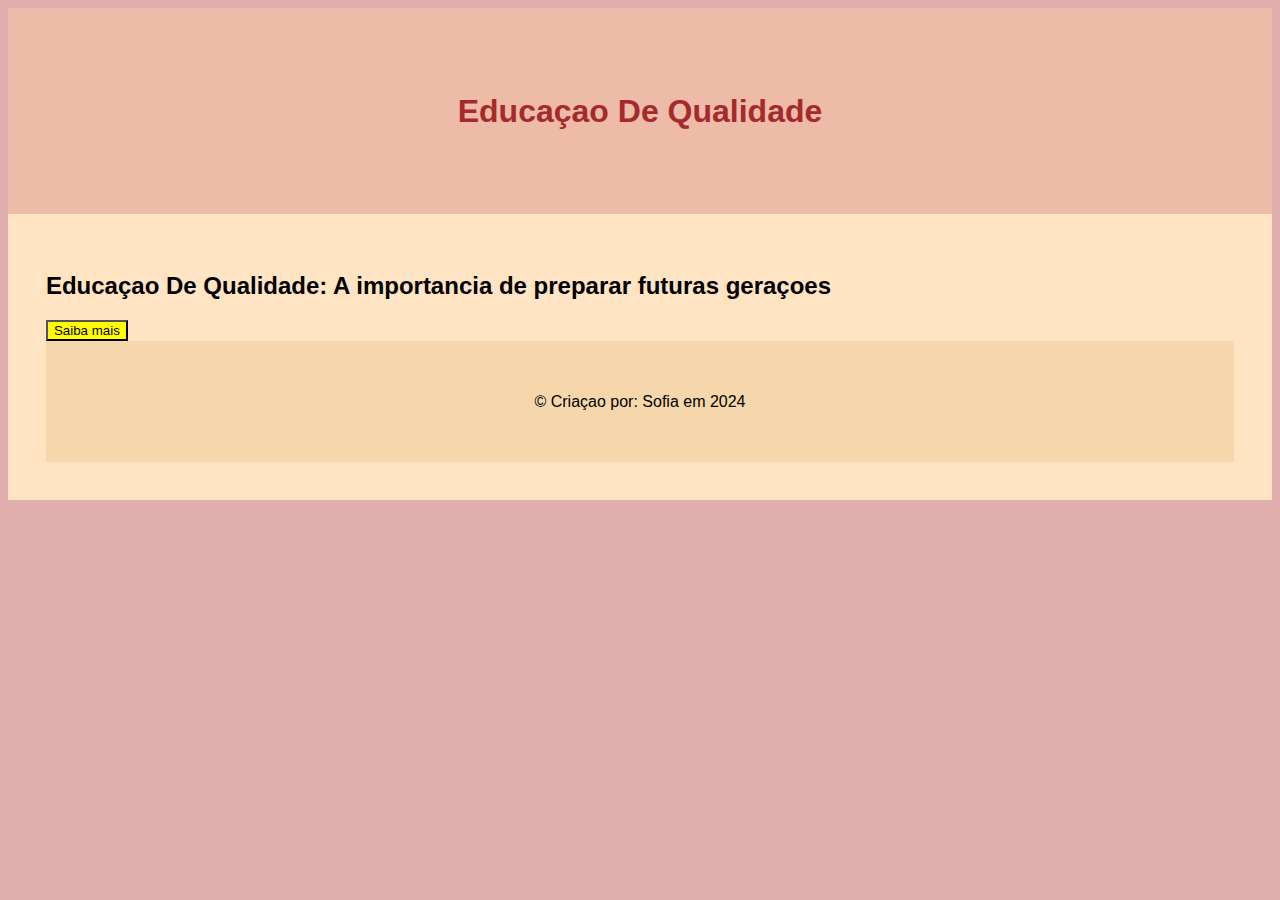
<file: index.html>
<!DOCTYPE html>
<html lang="en">
<head>
    <meta charset="UTF-8">
    <meta name="viewport" content="width=device-width, initial-scale=1.0">
    <title>educaçao de qualidade</title>
    <link rel="stylesheet" href="style.css">
</head>
<body>
    <header><h1> Educaçao De Qualidade </h1></header>

    <article> <h2> Educaçao De Qualidade: A importancia de preparar futuras geraçoes </h2>

        <button onclick="window.location.href='conteudo.html';"> Saiba mais </button>
        <footer>
            <p> &copy; Criaçao por: Sofia em 2024 </p>
        </footer>

    </article>
    
</body>
</html>
</file>
<file: style.css>
/* estilizado o copo da pagina */

body{
    font-family: Arial, Helvetica, sans-serif ;
    background-color: rgb(226, 175, 175);

}

header{
    background-color: rgb(238, 187, 169);
    padding: 5%;
    text-align: center;

}

h1{
    color: brown;
    text-align: center;
}
article{
    background-color: bisque;
    padding: 3%;
}
button{
    background-color: rgb(255, 251, 5);
    color: rgb(10, 1, 1);
    align-items: center;
}
footer{
    background-color: rgb(245, 215, 171);
    padding: 3%;
    text-align: center;
}
.dif{ background-color: rgb(82, 128, 196);
    padding: 0%;
    text-align: center;
}
</file>
